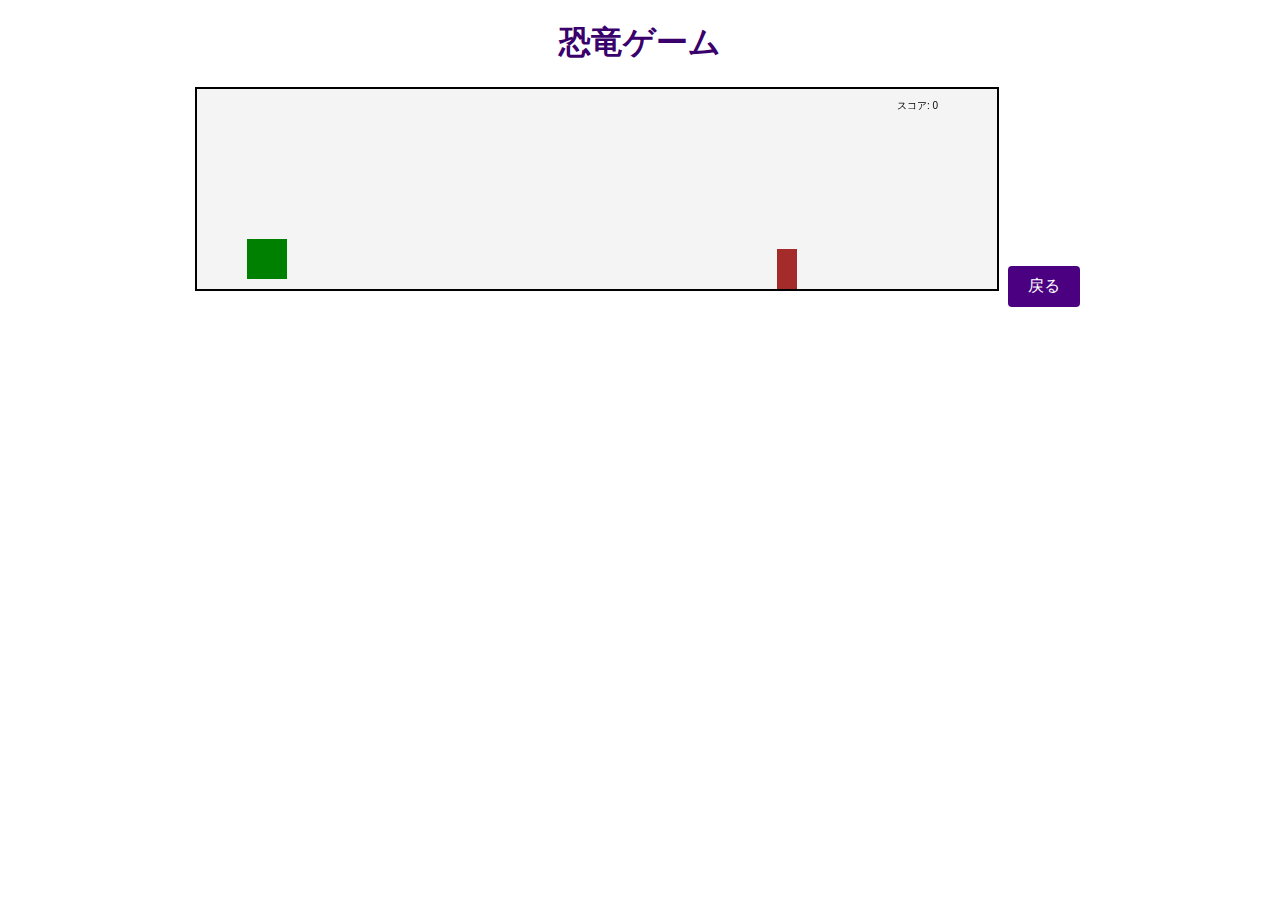
<file: estiable_wiki/templates/game.html>
<!DOCTYPE html>
<html lang="ja">
<head>
    <meta charset="UTF-8">
    <meta name="viewport" content="width=device-width, initial-scale=1.0">
    <title>恐竜ゲーム</title>
    <style>
        body {
            text-align: center;
            font-family: Arial, sans-serif;
            color:#3a006b
        }
        canvas {
            border: 2px solid black;
            background-color: #f4f4f4;
        }
        .button {
            display: inline-block;
            padding: 10px 20px;
            margin: 10px 5px;
            background-color: #4b0082;
            color: #fff;
            text-decoration: none;
            border-radius: 4px;
        }

.button:hover {
    background-color: #3a006b;
}
    </style>
</head>
<body>
    <h1>恐竜ゲーム</h1>
    <canvas id="gameCanvas" width="800" height="200"></canvas>
    <script>
        const canvas = document.getElementById("gameCanvas");
        const ctx = canvas.getContext("2d");
        
        let dino = { x: 50, y: 150, width: 40, height: 40, dy: 0, gravity: 1, jumpPower: -15, jumping: false };
        let cactus = { x: 800, y: 160, width: 20, height: 40, speed: 5 };
        let gameOver = false;
        let score = 0;
        
        function drawDino() {
            ctx.fillStyle = "green";
            ctx.fillRect(dino.x, dino.y, dino.width, dino.height);
        }
        
        function drawCactus() {
            ctx.fillStyle = "brown";
            ctx.fillRect(cactus.x, cactus.y, cactus.width, cactus.height);
        }
        
        function update() {
            if (!gameOver) {
                dino.y += dino.dy;
                dino.dy += dino.gravity;
                if (dino.y > 150) {
                    dino.y = 150;
                    dino.jumping = false;
                }
                
                cactus.x -= cactus.speed;
                if (cactus.x + cactus.width < 0) {
                    cactus.x = 800;
                    score++;
                    cactus.speed += 0.5;
                }
                
                if (
                    dino.x < cactus.x + cactus.width &&
                    dino.x + dino.width > cactus.x &&
                    dino.y < cactus.y + cactus.height &&
                    dino.y + dino.height > cactus.y
                ) {
                    gameOver = true;
                    alert("ゲームオーバー! スコア: " + score);
                    document.location.reload();
                }
            }
        }
        
        function draw() {
            ctx.clearRect(0, 0, canvas.width, canvas.height);
            drawDino();
            drawCactus();
            ctx.fillStyle = "black";
            ctx.fillText("スコア: " + score, 700, 20);
        }
        
        function gameLoop() {
            update();
            draw();
            requestAnimationFrame(gameLoop);
        }
        
        document.addEventListener("keydown", function (event) {
            if (event.code === "Space" && !dino.jumping) {
                dino.dy = dino.jumpPower;
                dino.jumping = true;
            }
        });
        
        gameLoop();
    </script>
    <a href="{{ url_for('index') }}" class="button">戻る</a>
</body>
</html>
</file>
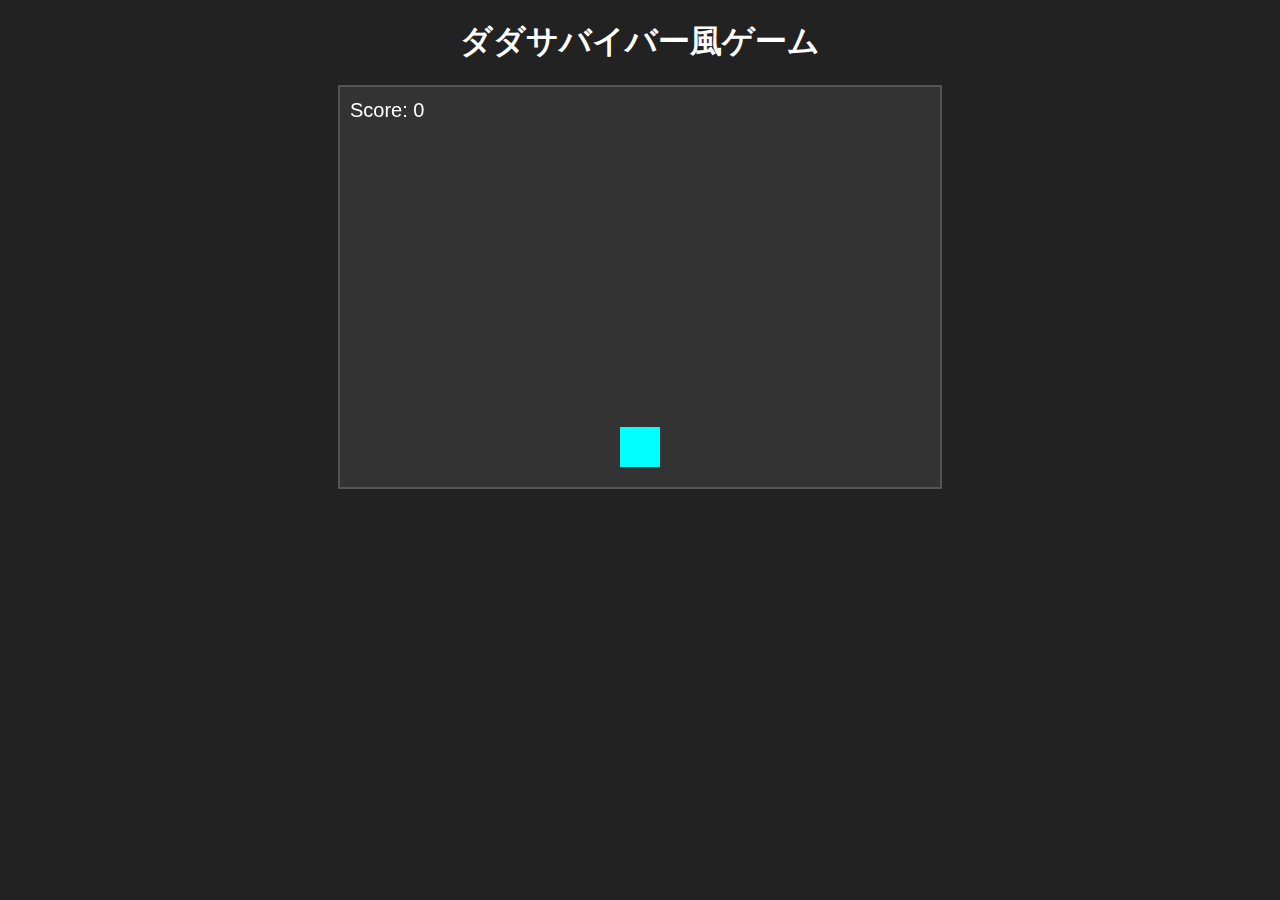
<file: estiable_wiki/templates/survivor.html>
<!DOCTYPE html>
<html lang="ja">
<head>
  <meta charset="UTF-8">
  <meta name="viewport" content="width=device-width, initial-scale=1.0">
  <title>ダダサバイバー風ゲーム</title>
  <style>
    body {
      margin: 0;
      padding: 0;
      background: #222;
      color: #fff;
      font-family: sans-serif;
      text-align: center;
    }
    h1 {
      margin-top: 20px;
    }
    canvas {
      background: #333;
      display: block;
      margin: 20px auto;
      border: 2px solid #555;
    }
  </style>
</head>
<body>
  <h1>ダダサバイバー風ゲーム</h1>
  <canvas id="gameCanvas" width="600" height="400"></canvas>
  <script>
    const canvas = document.getElementById("gameCanvas");
    const ctx = canvas.getContext("2d");

    // プレイヤーの設定（左右に移動）
    const player = {
      x: canvas.width / 2 - 20,
      y: canvas.height - 60,
      width: 40,
      height: 40,
      speed: 5,
      dx: 0
    };

    // 障害物を格納する配列
    let obstacles = [];
    let obstacleInterval = 2000; // 障害物の生成間隔（ミリ秒）
    let obstacleSpeed = 2;       // 障害物の落下速度
    let score = 0;
    let gameOver = false;

    // 障害物を生成する関数
    function spawnObstacle() {
      const size = Math.random() * 30 + 20; // 20～50px
      const x = Math.random() * (canvas.width - size);
      const y = -size;
      obstacles.push({ x, y, width: size, height: size });
    }

    // プレイヤーの描画
    function drawPlayer() {
      ctx.fillStyle = "cyan";
      ctx.fillRect(player.x, player.y, player.width, player.height);
    }

    // 障害物の描画
    function drawObstacles() {
      ctx.fillStyle = "red";
      obstacles.forEach(obstacle => {
        ctx.fillRect(obstacle.x, obstacle.y, obstacle.width, obstacle.height);
      });
    }

    // プレイヤーの移動
    function movePlayer() {
      player.x += player.dx;
      // 画面外に出ないようにする
      if (player.x < 0) player.x = 0;
      if (player.x + player.width > canvas.width)
        player.x = canvas.width - player.width;
    }

    // 障害物の移動
    function moveObstacles() {
      obstacles.forEach(obstacle => {
        obstacle.y += obstacleSpeed;
      });
      // 画面外に出た障害物は削除し、スコア加算
      obstacles = obstacles.filter(obstacle => {
        if (obstacle.y > canvas.height) {
          score++;
          return false;
        }
        return true;
      });
    }

    // 衝突判定（矩形同士の衝突判定）
    function detectCollision(rect1, rect2) {
      return rect1.x < rect2.x + rect2.width &&
             rect1.x + rect1.width > rect2.x &&
             rect1.y < rect2.y + rect2.height &&
             rect1.y + rect1.height > rect2.y;
    }

    // 衝突チェック
    function checkCollisions() {
      obstacles.forEach(obstacle => {
        if (detectCollision(player, obstacle)) {
          gameOver = true;
          alert("ゲームオーバー! スコア: " + score);
          document.location.reload();
        }
      });
    }

    // ゲームの更新処理
    function update() {
      if (gameOver) return;
      ctx.clearRect(0, 0, canvas.width, canvas.height);
      movePlayer();
      moveObstacles();
      checkCollisions();
      drawPlayer();
      drawObstacles();

      // スコア表示
      ctx.fillStyle = "white";
      ctx.font = "20px sans-serif";
      ctx.fillText("Score: " + score, 10, 30);

      requestAnimationFrame(update);
    }

    // 障害物生成の間隔と難易度上昇
    let obstacleSpawner = setInterval(spawnObstacle, obstacleInterval);
    setInterval(() => {
      // ゲームが進むにつれて障害物の速度を上げる
      obstacleSpeed += 0.2;
      // 生成間隔が短くなれば、難易度は更に上がる
      if (obstacleInterval > 500) {
        obstacleInterval -= 100;
        clearInterval(obstacleSpawner);
        obstacleSpawner = setInterval(spawnObstacle, obstacleInterval);
      }
    }, 5000);

    // キーイベントでプレイヤーを左右に移動
    document.addEventListener("keydown", function (e) {
      if (e.key === "ArrowRight") {
        player.dx = player.speed;
      } else if (e.key === "ArrowLeft") {
        player.dx = -player.speed;
      }
    });

    document.addEventListener("keyup", function (e) {
      if (e.key === "ArrowRight" || e.key === "ArrowLeft") {
        player.dx = 0;
      }
    });

    // ゲーム開始
    update();
  </script>
</body>
</html>
</file>
